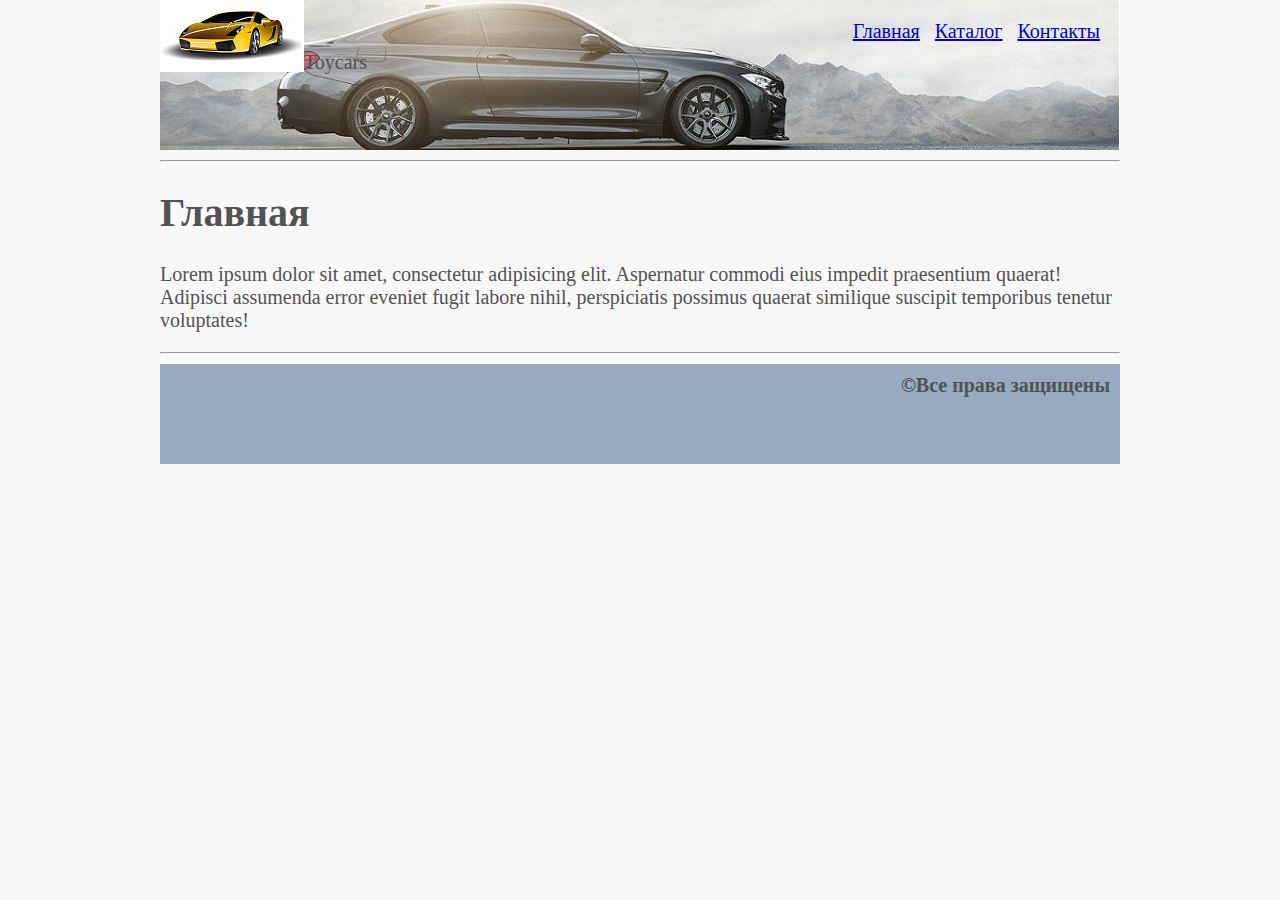
<file: index.html>
<!DOCTYPE html>
<html lang="ru">
<head>
    <meta charset="UTF-8">
    <title>Toycars</title>
    <link rel="stylesheet" href="styles/style.css">
</head>
<body>

<div class ="container">
    <div class ="header">
        <img src="images/logo_header.png" alt="surf logo">
        <div class="store-name">
            Toycars
        </div>
        <ul class="main-menu">
            <li><a href="index.html">Главная</a></li>
            <li><a href="catalog.html">Каталог</a></li>
            <li><a href="contact.html">Контакты</a></li>
        </ul>
    </div>

    <hr>
    <h1>Главная</h1>
    <p>
    Lorem ipsum dolor sit amet, consectetur adipisicing elit. Aspernatur commodi eius impedit praesentium quaerat!
    Adipisci assumenda error eveniet fugit labore nihil, perspiciatis possimus quaerat similique suscipit temporibus
    tenetur voluptates!
    </p>

    <hr>
    <div class="footer">
    &copy;Все права защищены
    </div>
</div>
</body>
</html>
</file>
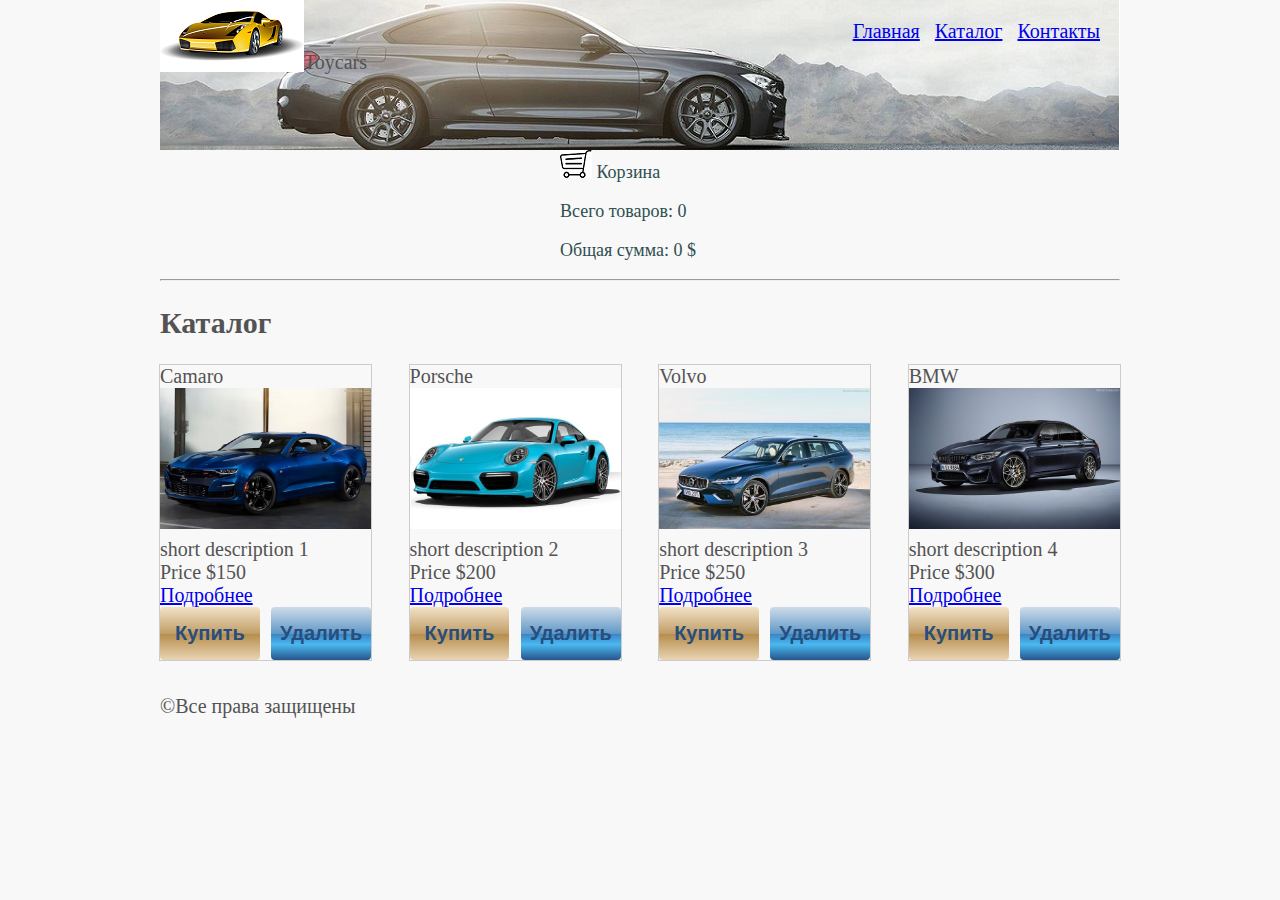
<file: catalog.html>
<!DOCTYPE html>
<html lang="ru">
<head>
    <meta charset="UTF-8">
    <title>Каталог</title>
    <link rel="stylesheet" href="styles/style.css">
    <script src="js/Basket.js"> </script>
    <script src="js/Good.js"> </script>
    <script src="js/jquery-3.3.1.js"> </script>
    <script src="js/main.js"> </script>
</head>
<body>

<div class ="container">
    <div class ="header">
        <img src="images/logo_header.png" alt="surf logo">
        <div class="store-name">
            Toycars
        </div>
        <ul class="main-menu">
            <li><a href="index.html">Главная</a></li>
            <li><a href="catalog.html">Каталог</a></li>
            <li><a href="contact.html">Контакты</a></li>
        </ul>
    </div>

    <div class="cart">
        <img src="images/shopping-cart.png" alt="Корзина">
        Корзина
        <p>Всего товаров: <span class="goods_all">0</span>
        <p>Общая сумма: <span class="summa_all">0</span> $
    </div>

    <hr>

    <h2>Каталог</h2>

    <div class="catalog-productsWrap">
        <div class="catalog-productUnit">
            <div class="catalog-productUnitName">
                Camaro
            </div>
            <div class="catalog-productUnitImg">
                <img src="images/Chevrolet-Camaro-2019-800-02.jpg" class="catalog-img" alt="Товар 1" title="Товар 1">
            </div>
            <div class="catalog-productUnitShortDesc">
                short description 1
            </div>
            <div class="catalog-productUnitPrice">
                Price $<span class="product-price">150</span>
            </div>
            <a href="#" class="catalog-productUnitMore"> Подробнее </a>
            <a href="#" data-id="1" class="product-buyBtn">Купить</a>
            <a href="#" data-id="1" class="product-deleteBtn">Удалить</a>
        </div>

        <div class="catalog-productUnit">
            <div class="catalog-productUnitName">
                Porsche
            </div>
            <div class="catalog-productUnitImg">
                <img src="images/Porsche-911.jpg" class="catalog-img" alt="Товар 2" title="Товар 2">
            </div>
            <div class="catalog-productUnitShortDesc">
                short description 2
            </div>
            <div class="catalog-productUnitPrice">
                Price $<span class="product-price">200</span>
            </div>
            <a href="#" class="catalog-productUnitMore"> Подробнее </a>
            <a href="#" data-id="2" class="product-buyBtn">Купить</a>
            <a href="#" data-id="2" class="product-deleteBtn">Удалить</a>
        </div>

        <div class="catalog-productUnit">
            <div class="catalog-productUnitName">
                Volvo
            </div>
            <div class="catalog-productUnitImg">
                <img src="images/Volvo-V60-2019.jpg" class="catalog-img" alt="Товар 2" title="Товар 3">
            </div>
            <div class="catalog-productUnitShortDesc">
                short description 3
            </div>
            <div class="catalog-productUnitPrice">
                Price $<span class="product-price">250</span>
            </div>
            <a href="#" class="catalog-productUnitMore"> Подробнее </a>
            <a href="#" data-id="3" class="product-buyBtn">Купить</a>
            <a href="#" data-id="3" class="product-deleteBtn">Удалить</a>
        </div>

        <div class="catalog-productUnit">
            <div class="catalog-productUnitName">
                BMW
            </div>
            <div class="catalog-productUnitImg">
                <img src="images/BMW-M3_30_Jahre-2016-small.jpg" class="catalog-img" alt="Товар 4" title="Товар 4">
            </div>
            <div class="catalog-productUnitShortDesc">
                short description 4
            </div>
            <div class="catalog-productUnitPrice">
                Price $<span class="product-price">300</span>
            </div>
            <a href="#" class="catalog-productUnitMore"> Подробнее </a>
            <a href="#" data-id="4" class="product-buyBtn">Купить</a>
            <a href="#" data-id="4" class="product-deleteBtn">Удалить</a>
        </div>

    </div>

&copy;Все права защищены
</div>
</body>
</html>
</file>
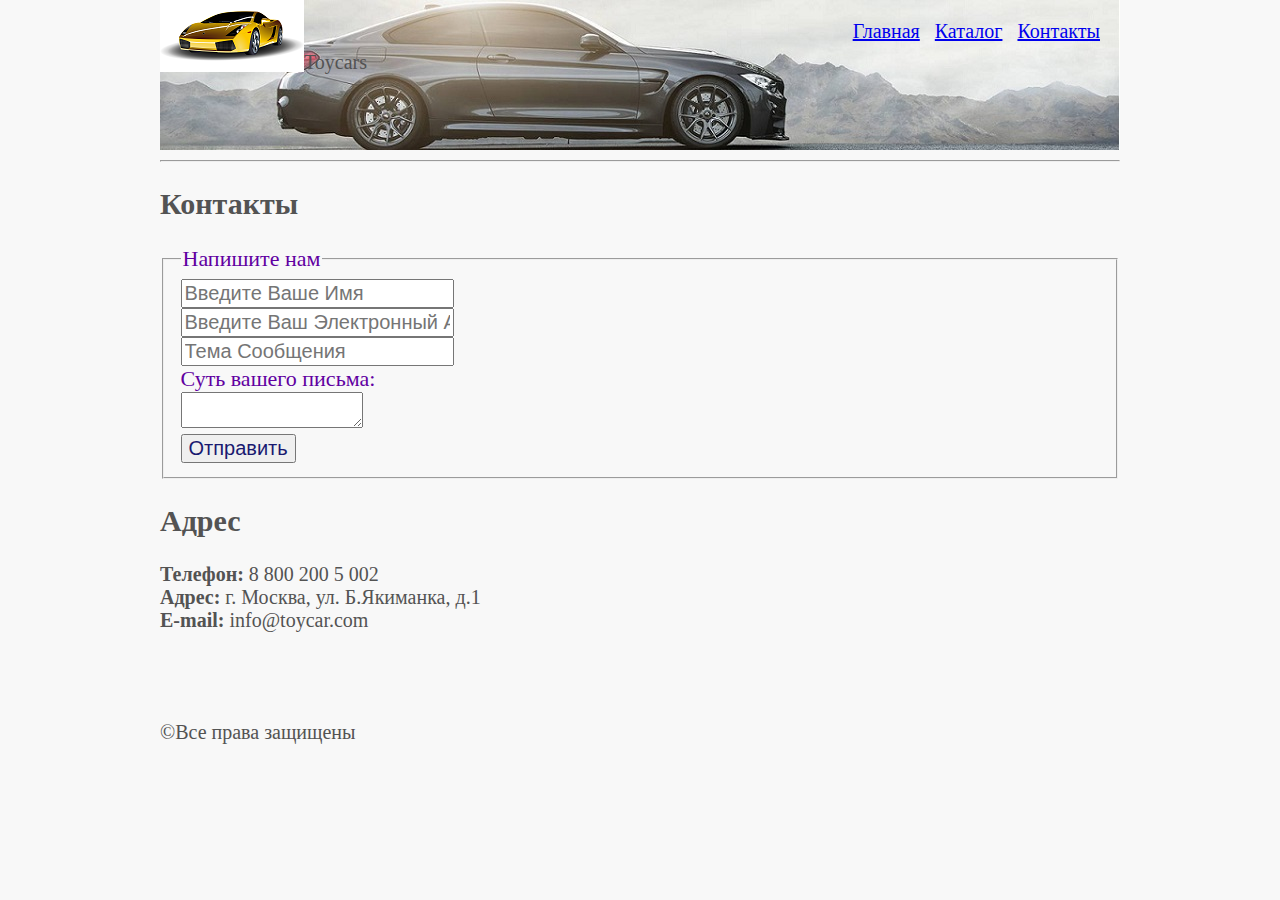
<file: contact.html>
<!DOCTYPE html>
<html lang="ru">
<head>
    <meta charset="UTF-8">
    <title>Контакты</title>
    <link rel="stylesheet" href="styles/style.css">
</head>
<body>

<div class ="container">
    <div class ="header">
        <img src="images/logo_header.png" alt="surf logo">
        <div class="store-name">
            Toycars
        </div>
        <ul class="main-menu">
            <li><a href="index.html">Главная</a></li>
            <li><a href="catalog.html">Каталог</a></li>
            <li><a href="contact.html">Контакты</a></li>
        </ul>
    </div>

<hr>
<h2>Контакты</h2>

    <fieldset>
        <legend>Напишите нам</legend>
        <form class="contacts-form" action="feedback.php" method="post">
            <input type="text" name="username" placeholder="Введите ваше имя">
            <br>
            <input type="email" name="email" placeholder="Введите ваш электронный адрес">
            <br>
            <input type="text" name="subject" placeholder="Тема сообщения">
            <br>

            <label for="letter-body">Суть вашего письма:</label>
            <br>
            <textarea name="letter" id="letter-body"></textarea>
            <br>

            <input type="submit" value="Отправить">
        </form>
    </fieldset>

<h2>Адрес</h2>
<b>Телефон:</b> 8 800 200 5 002
<br><b>Адрес:</b> г. Москва, ул. Б.Якиманка, д.1
<br><b>E-mail:</b> info@toycar.com

<p>
<script type="text/javascript" charset="utf-8"
        async src="https://api-maps.yandex.ru/services/constructor/1.0/js/?um=constructor%3Aec19431adcc7d0291dedd2017514a6fe19b9c7d1a1b2c41488ee08d9de792f28&amp;width=1008&amp;height=452&amp;lang=ru_RU&amp;scroll=true">
</script>
</p>

<br>
<br>
<br>&copy;Все права защищены

</div>
</body>
</html>
</file>
<file: styles/style.css>
body {
    background: #f8f8f8;
    font-family: "Book Antiqua" , serif;
    font-style: normal;
    font-size: 20px ;
    color: rgb(83, 83, 83);
}

input {
    font-size: 20px ;
    color: midnightblue;
}

fieldset {
    font-style: normal;
    font-size: 22px ;
    color: #6100a1;
}

a:hover {
    color: #e9be5a;
}

.main-menu {
    list-style-type: none;
    float: right;
    margin-right: 15px;
}

.main-menu li {
    display: inline-block;
    padding: 0 5px;
}

.store-name {
    position: absolute;
    top: 51px;
    left: 144px;
    font-size: 20px;
}

.cart {
    margin-left: 400px;
    font-size: 18px;
    color: darkslategrey;
}

.product-imgAndDesc {
    width: 100%;
    margin-bottom: 15px;
    float: left;
}

.product-imgWrap {
    width: 50%;
    margin-right: 2%;
    float: left;
}

.product-img {
    width: 400px;
    height: 200px;
    border: 2px solid #274E7D;
}

.product-shortDescWrap {
    width: 82%;
    float: left;
}

.product-shortDescription {
    color: #707070;
    font-size: 14px;
    font-style: italic;
    line-height: 16px;
}

.product-header {
    color: #000;
    font-size: 18px;
    font-weight: 400;
    background: #eaeaea;
    width: 100%;
}

.product-shortDescHeader {
    margin-top: 0;
}

.product-buyBtn {
    display: block;
    float: left;
    padding: 15px 15px;
    border-radius: 4px;
    font-family: sans-serif;
    text-decoration: none;
    color: #274E7D;
    font-weight: bold;

    /* Permalink - use to edit and share this gradient: http://colorzilla.com/gradient-editor/#f3e2c7+0,c19e67+50,b68d4c+51,e9d4b3+100;L+Brown+3D */
    background: -moz-linear-gradient(top, #f3e2c7 0%, #c19e67 50%, #b68d4c 51%, #e9d4b3 100%); /* FF3.6-15 */
    background: -webkit-linear-gradient(top, #f3e2c7 0%,#c19e67 50%,#b68d4c 51%,#e9d4b3 100%); /* Chrome10-25,Safari5.1-6 */
    background: linear-gradient(to bottom, #f3e2c7 0%,#c19e67 50%,#b68d4c 51%,#e9d4b3 100%); /* W3C, IE10+, FF16+, Chrome26+, Opera12+, Safari7+ */
    filter: progid:DXImageTransform.Microsoft.gradient( startColorstr='#f3e2c7', endColorstr='#e9d4b3',GradientType=0 ); /* IE6-9 */
}

.product-buyBtn:hover {
    /* Permalink - use to edit and share this gradient: http://colorzilla.com/gradient-editor/#d5cea6+0,c9c190+40,b7ad70+100;Brown+3D */
    background: #d5cea6; /* Old browsers */
    background: -moz-linear-gradient(top, #d5cea6 0%, #c9c190 40%, #b7ad70 100%); /* FF3.6-15 */
    background: -webkit-linear-gradient(top, #d5cea6 0%,#c9c190 40%,#b7ad70 100%); /* Chrome10-25,Safari5.1-6 */
    background: linear-gradient(to bottom, #d5cea6 0%,#c9c190 40%,#b7ad70 100%); /* W3C, IE10+, FF16+, Chrome26+, Opera12+, Safari7+ */
    filter: progid:DXImageTransform.Microsoft.gradient( startColorstr='#d5cea6', endColorstr='#b7ad70',GradientType=0 ); /* IE6-9 */
}

.product-buyBtn:active {
    color: #528426;
    /* Permalink - use to edit and share this gradient: http://colorzilla.com/gradient-editor/#6db3f2+0,54a3ee+50,3690f0+51,1e69de+100;Blue+Gloss+%233 */
    background: #6db3f2; /* Old browsers */
    background: -moz-linear-gradient(top, #6db3f2 0%, #54a3ee 50%, #3690f0 51%, #1e69de 100%); /* FF3.6-15 */
    background: -webkit-linear-gradient(top, #6db3f2 0%,#54a3ee 50%,#3690f0 51%,#1e69de 100%); /* Chrome10-25,Safari5.1-6 */
    background: linear-gradient(to bottom, #6db3f2 0%,#54a3ee 50%,#3690f0 51%,#1e69de 100%); /* W3C, IE10+, FF16+, Chrome26+, Opera12+, Safari7+ */
    filter: progid:DXImageTransform.Microsoft.gradient( startColorstr='#6db3f2', endColorstr='#1e69de',GradientType=0 ); /* IE6-9 */
}

.product-deleteBtn {
    display: block;
    float: right;
    padding: 15px 9px;
    border-radius: 4px;
    font-family: sans-serif;
    text-decoration: none;
    color: #274E7D;
    font-weight: bold;

    /* Permalink - use to edit and share this gradient: http://colorzilla.com/gradient-editor/#cedbe9+0,aac5de+17,6199c7+50,3a84c3+51,419ad6+59,4bb8f0+71,3a8bc2+84,26558b+100;Blue+Gloss */
    background: #cedbe9; /* Old browsers */
    background: -moz-linear-gradient(top, #cedbe9 0%, #aac5de 17%, #6199c7 50%, #3a84c3 51%, #419ad6 59%, #4bb8f0 71%, #3a8bc2 84%, #26558b 100%); /* FF3.6-15 */
    background: -webkit-linear-gradient(top, #cedbe9 0%,#aac5de 17%,#6199c7 50%,#3a84c3 51%,#419ad6 59%,#4bb8f0 71%,#3a8bc2 84%,#26558b 100%); /* Chrome10-25,Safari5.1-6 */
    background: linear-gradient(to bottom, #cedbe9 0%,#aac5de 17%,#6199c7 50%,#3a84c3 51%,#419ad6 59%,#4bb8f0 71%,#3a8bc2 84%,#26558b 100%); /* W3C, IE10+, FF16+, Chrome26+, Opera12+, Safari7+ */
    filter: progid:DXImageTransform.Microsoft.gradient( startColorstr='#cedbe9', endColorstr='#26558b',GradientType=0 ); /* IE6-9 */
}

.product-deleteBtn:hover {
    /* Permalink - use to edit and share this gradient: http://colorzilla.com/gradient-editor/#d0e4f7+0,73b1e7+24,0a77d5+50,539fe1+79,87bcea+100;Blue+Pipe+%231 */
    background: #d0e4f7; /* Old browsers */
    background: -moz-linear-gradient(top, #d0e4f7 0%, #73b1e7 24%, #0a77d5 50%, #539fe1 79%, #87bcea 100%); /* FF3.6-15 */
    background: -webkit-linear-gradient(top, #d0e4f7 0%,#73b1e7 24%,#0a77d5 50%,#539fe1 79%,#87bcea 100%); /* Chrome10-25,Safari5.1-6 */
    background: linear-gradient(to bottom, #d0e4f7 0%,#73b1e7 24%,#0a77d5 50%,#539fe1 79%,#87bcea 100%); /* W3C, IE10+, FF16+, Chrome26+, Opera12+, Safari7+ */
    filter: progid:DXImageTransform.Microsoft.gradient( startColorstr='#d0e4f7', endColorstr='#87bcea',GradientType=0 ); /* IE6-9 */
}

.product-fullDescription {
    color: #484343;
    font-size: 16px;
    font-weight: 400;
    line-height: 24px;
}

.product-shortDescription:first-letter,
.product-fullDescription:first-letter {
    color: #274E7D;
    font-family: Arial, sans-serif;
    font-size: 30px;
}

.product-features {
    color: #274E7D;
    font-size: 20px;
    font-style: italic;
    border-collapse: collapse;
}

.product-features td {
    border: 1px solid black;
}

.product-features strong {
    font-style: normal;
}

.catalog-img {
    width: 100%;
}

.catalog-productsWrap {
    width: 100%;
    float: left;
}

.catalog-productUnit {
    width: 22%;
    float: left;
    margin-right: 4%;
    margin-bottom: 35px;
    outline: 1px solid #ccc;

}

.catalog-productUnit:nth-child(4n) {
    margin-right: 0;
}

.catalog-productUnitImg {
    height: 150px;
}

.catalog-productUnitMore {
    display: flex;
    margin: auto;
    align-content: center;
}

input:focus {
    background: chartreuse;
}

input {
    text-transform: capitalize;
}

table {
    border-collapse: collapse;
}

table th, table td {
    border: 2px solid black;
}

.table_tovar {
    color: darkblue;
    font-size: 17px;
    font-size-adjust: inherit;
    line-height: 18px;
    float: left;
}

#carImg{
    border: 2px solid #000;
}

#carImg:hover {
    border-color: transparent;
}

.container {
    margin: 0 auto;
    width: 960px;
}

.header {
    height: 150px;
    position: relative;
    background: url('../images/header_Mineral_Grey_BMW_M4.jpg') no-repeat 100%;
}

.main {
    height: 260px;
    background-color: rgba(156, 197, 251, 0.34);
}

.footer {
    background: rgba(39, 78, 125, 0.46);
    height: 100px;
    text-align: right;
    font-weight: bold;
    padding: 10px 10px 0 0;
    box-sizing: border-box;
    clear: both;
}

#menu {
    width: 300px;
    float: right;
    margin-top: 20px;
}

.main_tovar{
    height: 850px;
}

body,html {
    width: 100%;
    height: 100%;
    margin: 0;
    padding: 0;
}
</file>
